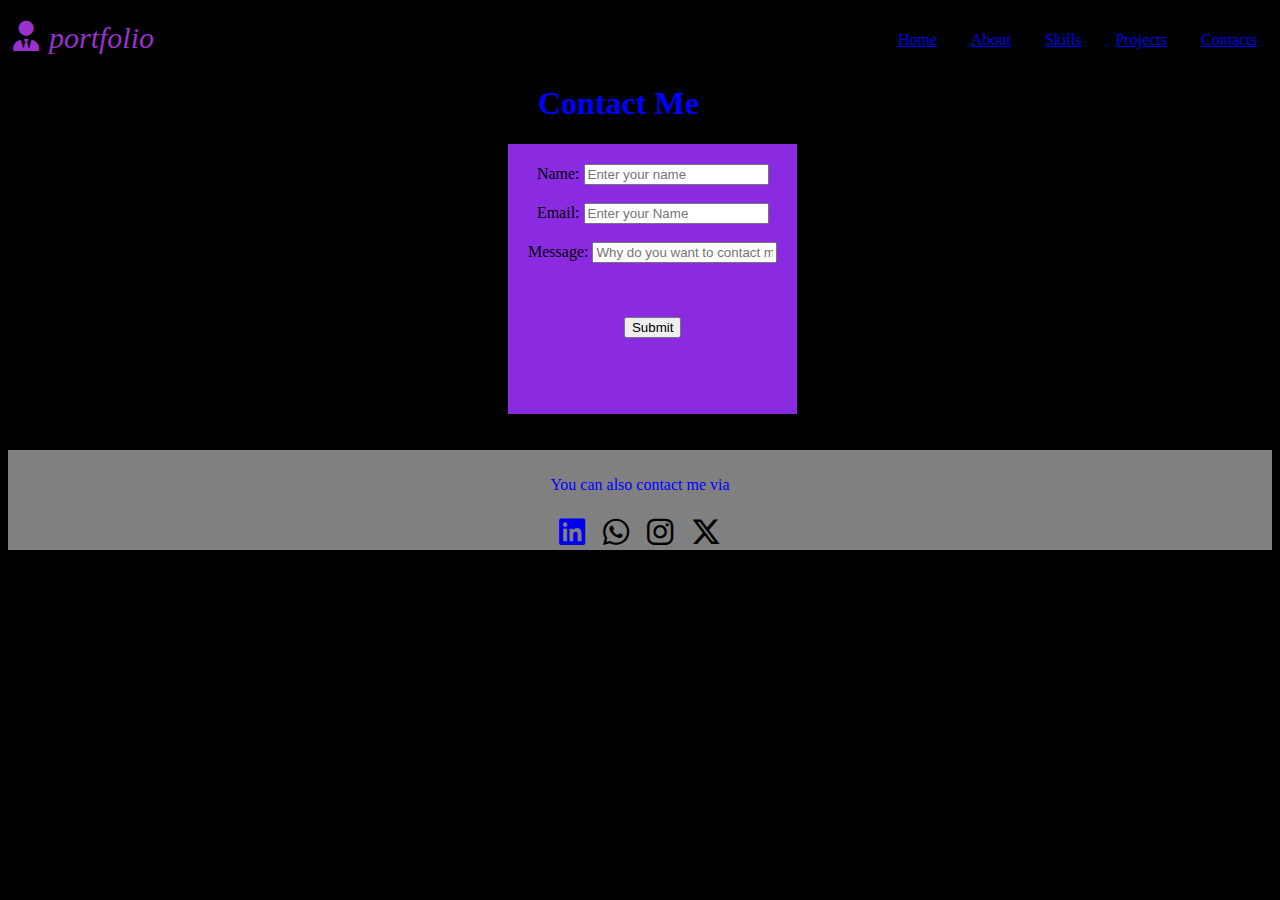
<file: Contact.html>
<!DOCTYPE html>
<html lang="en">
<head>
    <meta charset="UTF-8">
    <meta name="viewport" content="width=device-width, initial-scale=1.0">
    <title>Document</title>
    <link rel="stylesheet" href="Contact.css">
    <link rel="stylesheet" href="https://cdnjs.cloudflare.com/ajax/libs/font-awesome/6.7.2/css/all.min.css">
</head>

      


<body>
    <nav>
        <i class="fa-solid fa-user-tie"></i> <i>portfolio</i>
        <ul>
            <li><a href="index.html">Home</a></li>
            <li><a href="About.html">About</a></li>
            <li><a href="Skill.html">Skills</a></li>
            <li><a href="Project.html">Projects</a></li>
            <li><a href="Contact.html">Contacts</a></li> 
        </ul>
    </nav>
    <h1>Contact Me</h1>
    <main>
        <section>
            <div class ="one">
                <form>
                    <label>Name:</label>
                    <input type="text" name="name" placeholder="Enter your name"><br><br>
                    <label>Email:</label>
                    <input type="Email" name="Email" placeholder="Enter your Name"><br><br>
                    <label>Message:</label>
                    <input  rows="5" cols="10" placeholder="Why do you want to contact me?"><br><br><br><br>
                    <button> Submit</button>
                </form>
            </div>
        </section>
    </main><br><br>
    <footer class="two"  style="background-color: gray; ">
        <div>
            <p>You can also contact me via </p>
            <a href="https://www.linkedin.com/in/shaik-rasheed-222274276"><i class="fa-brands fa-linkedin"></i></a>
            <i class="fa-brands fa-whatsapp"></i> 
            <i class="fa-brands fa-instagram"></i>
            <i class="fa-brands fa-x-twitter"></i>

        </div>
    </footer>
</body>
</html>
</file>
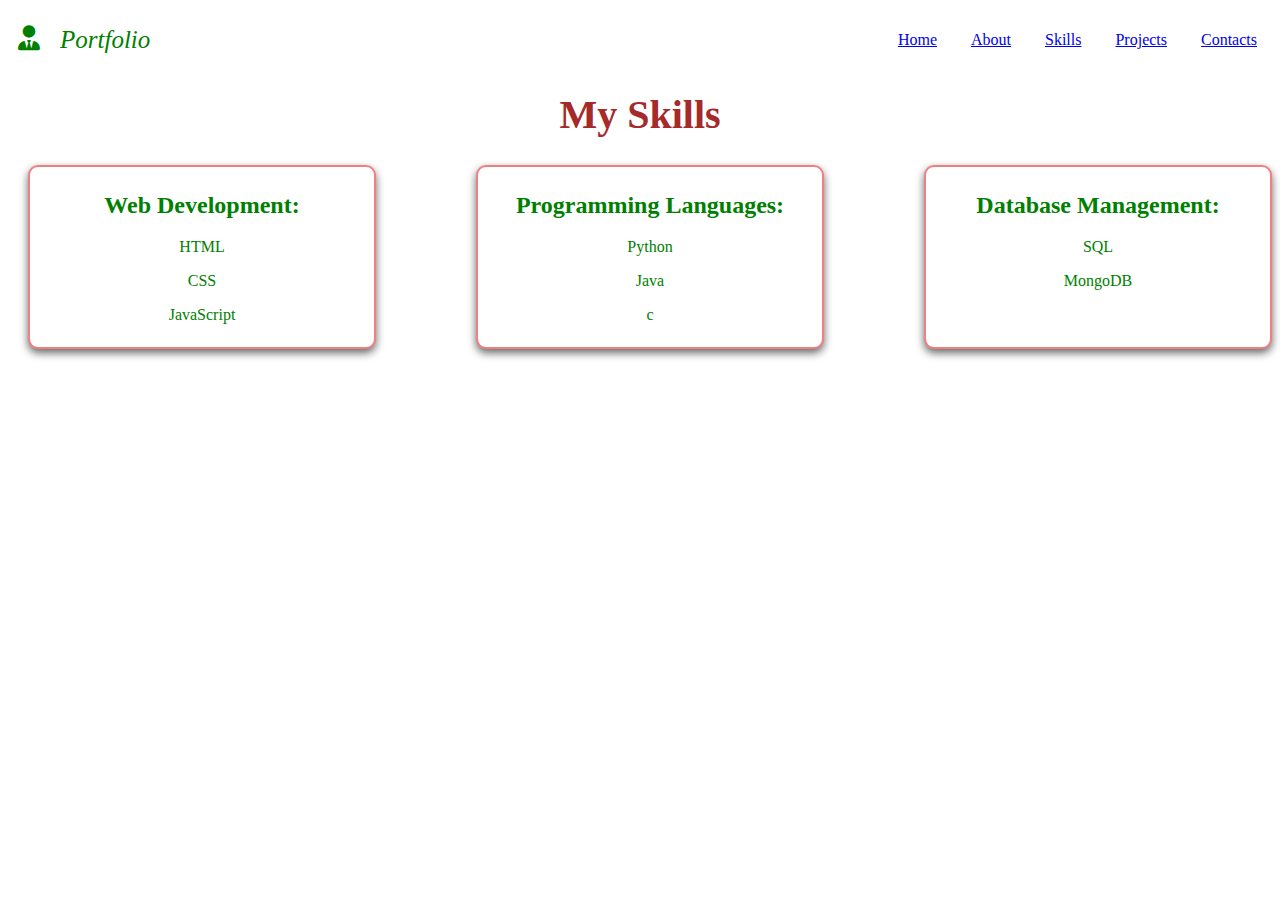
<file: Skill.html>
<!DOCTYPE html>
<html lang="en">
<head>
    <meta charset="UTF-8">
    <meta name="viewport" content="width=device-width, initial-scale=1.0">
    <title>Document</title>
    <link rel="stylesheet" href="Skill.css">
    <link rel="stylesheet" href="https://cdnjs.cloudflare.com/ajax/libs/font-awesome/6.7.2/css/all.min.css">
</head>
<style>
    
    

     ul{
        text-align: right;
    
     }
     li{
        
        display:inline-flex;
        padding:15px;
        
        
    
    }
    i{
      float: left;
      padding: 10px;
      font-size: 25px;
    }
   
</style>

        

   
<body>
    <nav>
        <i class="fa-solid fa-user-tie"></i><i>Portfolio</i>
        <ul>
            <li><a href="index.html">Home
            </a></li>
            <li><a href="About.html">About</a></li>
            <li><a href="Skill.html">Skills</a></li>
            <li><a href="Project.html">Projects</a></li>
            <li><a href="Contact.html">Contacts</a></li> 
        </ul>
    </nav>
    <div class="container">
        <header class="header">
            <h1>My Skills</h1>
        </header>
    </div>
    <main>
        <section>

            <div class="grid">
              
                <div class="card">
                   <h2>Web Development:</h2>
                     <p>HTML</p>
                     <p>CSS</p>
                     <p>JavaScript</p>
                 </div>
                 <div class="card">
                    <h2>Programming Languages:</h2>
                      <p>Python</p>
                      <p>Java</p>
                      <p>c</p>
                </div>
              
                
                <div class="card">
                    <h2>Database Management:</h2>
                      <p>SQL</p>
                      <p>MongoDB</p>
                      
                  
                  </div>
            </div>
        </section>
    </main>
</body>
</html>
</file>
<file: Contact.css>
body{
    background-image: url("https://s.tmimgcdn.com/scr/1200x627/296200/premium-vector-background-images--high-quality-background--modern-hd-background-images_296286-original.jpg");
    background-size: cover;              
    background-repeat: no-repeat;        
    background-position: center center; 
    background-attachment: fixed; 
}
ul{
    text-align: center;

}
li{
    
    display:inline-flex;
    padding:15px;
    

}


h1{
    color: blue;
    margin-left: 530px;
}
.one{

    background-color:blueviolet;
    width: fit-content;
    margin-left: 500px;}
form{
        text-align: center;
        height: 230px;
        padding: 20px;
      }

body{
        
    background-color:black;
}
ul{
    text-align: right;

}
li{
    
    display:inline-flex;
    padding:15px;
    

}
 nav i{
    float: left;
    padding: 5px;
    font-size: 30px;
    color:darkorchid;
  }


h1{
    color: blue;
    
}
.one{

    background-color:blueviolet;
    width: fit-content;
    
  }
.two{
    height: 80px;
    padding: 10px;
}
.two p{
    color: blue;
}
.two div{
    text-align: center;
    }
 .two div i{
    font-size: 30px;
    padding:7px;
 }
</file>
<file: Skill.css>
:root {
    --primary-color: pink;
    --secondary-color: blue;
    --text-color: green;
    --light-gray: purple;
    --spacing-unit: 1rem;
    --border-radius: 8px;
    --box-shadow: 0 2px 4px rgba(0,0,0,0.1);
}


body {
    font-family: 'Segoe UI',Tahoma,Geneva,Verdana;
    
    color:var(--text-color);
    
    background-image: url("https://s.tmimgcdn.com/scr/1200x627/296200/premium-vector-background-images--high-quality-background--modern-hd-background-images_296286-original.jpg");
    background-size: cover;              
    background-repeat: no-repeat;        
    background-position: center center; 
    background-attachment: fixed;  
    
    
}

.container {
    width: 70%;
    
    margin: 0 auto;
    padding: 0 var(--spacing-unit);
}

.header h1{
    font-size: 40px;
    color:brown;
    text-align: center;
}

.card{
    background-color: white;
    padding: 5px;
    border-radius: 10px;
    text-align: center;
    height:170px;
    width:50%;
    box-shadow: 0 4px 8px rgba(0, 0, 0, 0.6);
    border: 2px solid  lightcoral;
    

    display:block;
    align-items: center;
    justify-content: center;

}

.grid{
    display:flex;
    grid-template-columns: repeat(autofill,minmax(250px,1fr));
    gap:100px;
    margin-bottom: 5px;
    margin-left: 20px;
    
}
</file>
